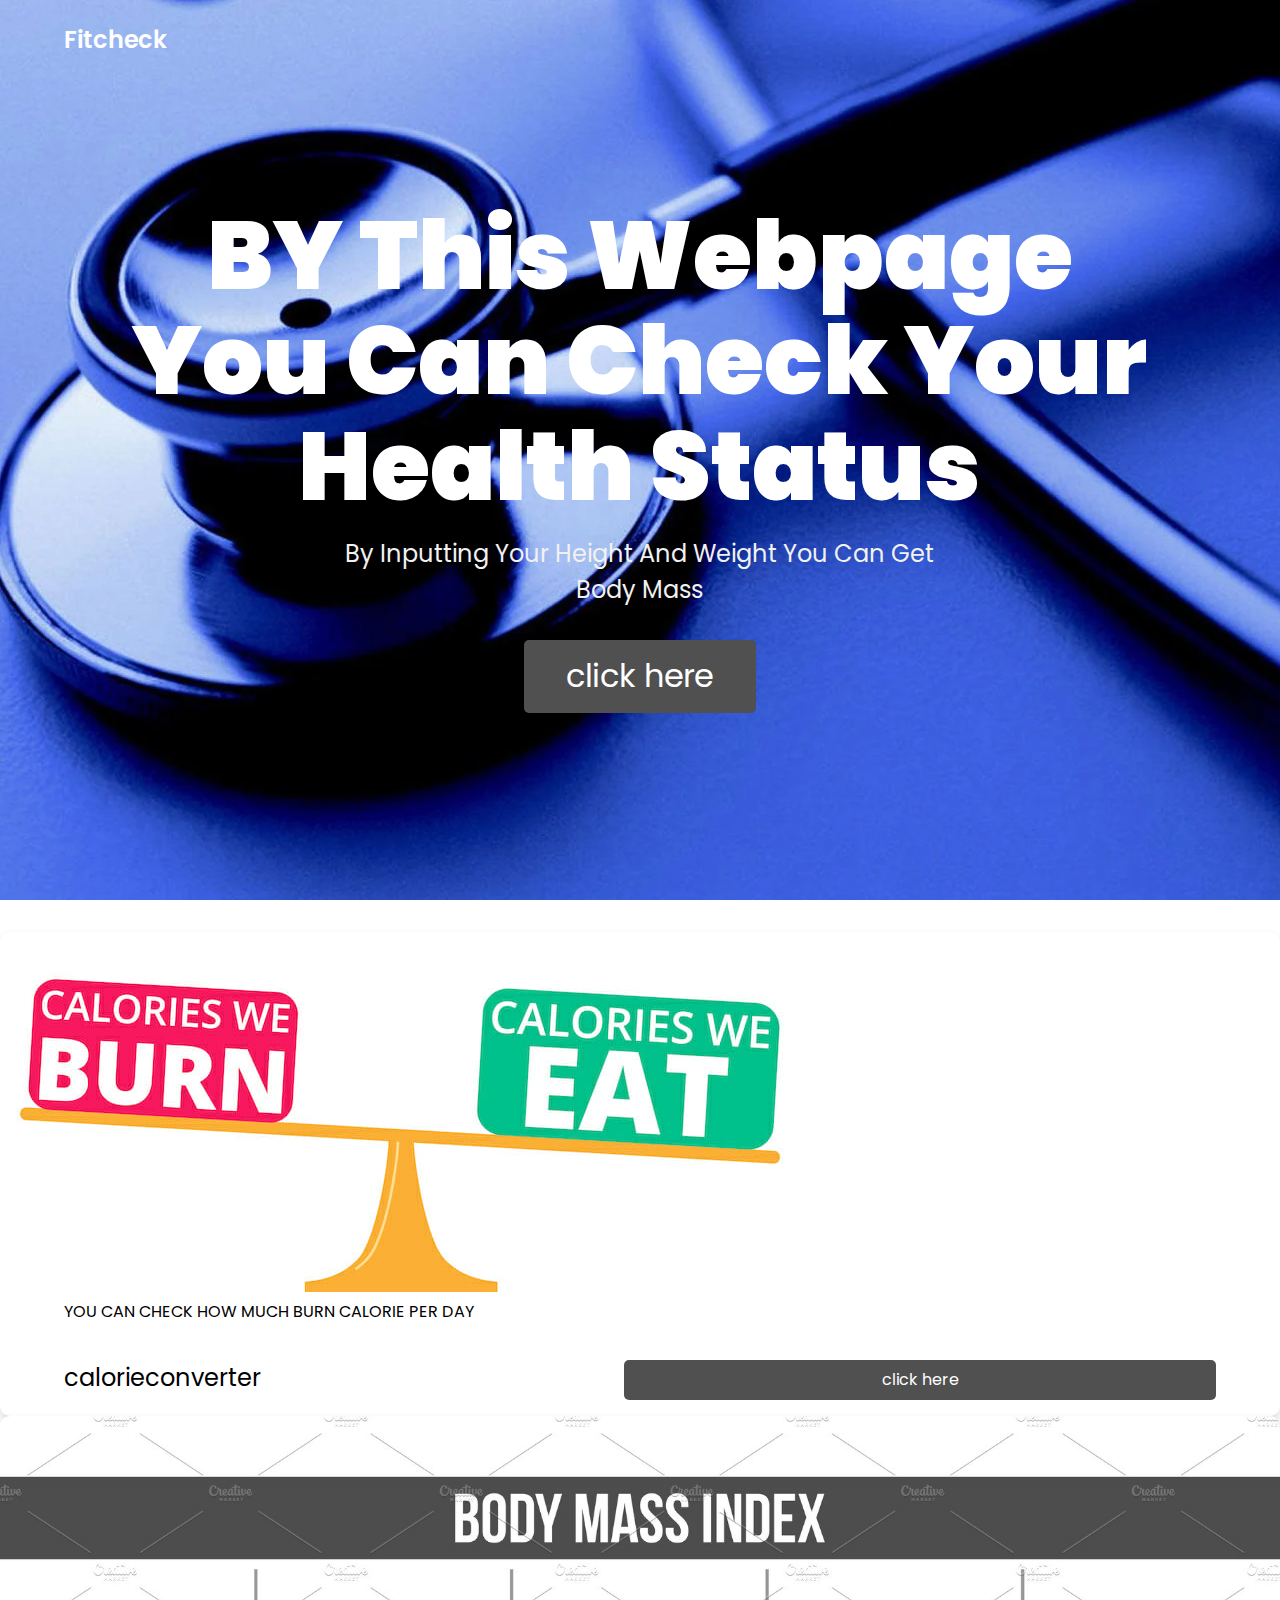
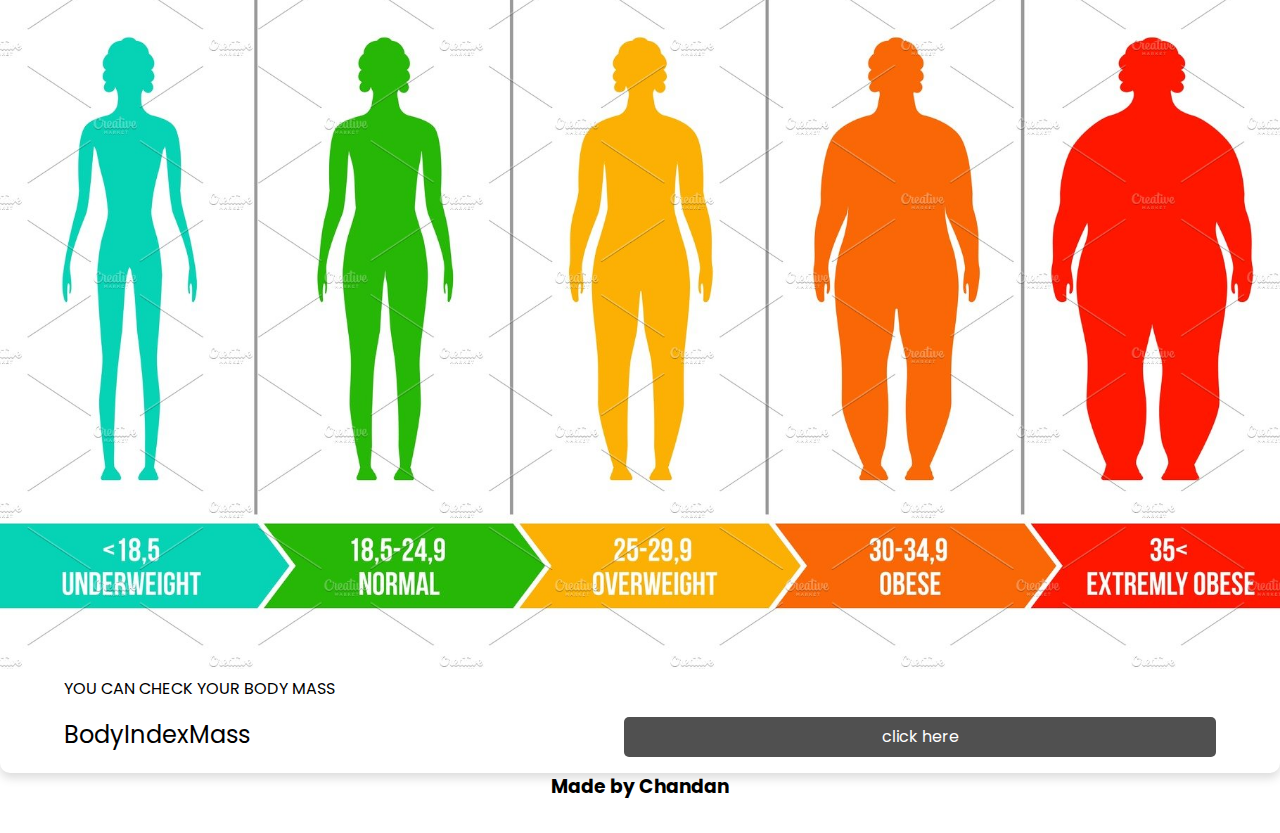
<file: index.html>
<!DOCTYPE html>
<html lang="en">

<head>
    <meta charset="UTF-8">
    <meta http-equiv="X-UA-Compatible" content="IE=edge">
    <meta name="viewport" content="width=device-width, initial-scale=1.0">
    <title>health checker</title>
    <!-- custom css link  -->
    <link rel="stylesheet" href="./style.css">
    <link rel="stylesheet" href="./media.css">
    <!-- custom css link  -->
</head>

<body>
    <!-- navbar  -->
    <nav class="navbar">
        <div class="container">
            <div class="logo">
                Fitcheck
            </div>

            

            <div class="mobile-menu" onclick="showMenu()">
                <div class="line line1 "></div>
                <div class="line line2 "></div>
                <div class="line line3 "></div>
            </div>
        </div>
    </nav>
    <!-- navbar  -->

    <!-- header  -->
    <section class="header">
        <div class="container">
            <div class="header-info">
                <h1 class="header-headline">BY This Webpage you can check your Health status</h1>
                <p class="header-subtitle">
                    By inputting your height and weight you can get body mass
                </p>

                <a href="#calorie" class="cta">click here</a>
            </div>
            
        </div>
    </section>
    
    <section id="calorie">
        <div class="product-info">
            <h3 class="product-title"></h3>

        </div>
        <div class="container">
            <div class="product-card">
                <img src="./images/AdobeStock_205231344.jpg" alt="" class="product-img">
                <div class="card-info">

                    <div class="card-info-content">
                        
                        <p class="loaction-name">you can check how much burn calorie per day</p>
                    </div>
                    <div class="card-info-content">
                      

                        </div>
                    </div>
                    <div class="price">
                        <p>calorieconverter</p>
                        <a href="final.html" class="booking-btn">click here</a>
                    </div>

                </div>
            </div>
            <div class="product-card">
                <img src="./images/bmi.jpg" alt="" class="product-img">
                <div class="card-info">

                    <div class="card-info-content">
                        
                        <p >You Can Check Your Body Mass</p>
                    </div>
                    
                    
                    <div class="price">
                        <p>BodyIndexMass</p>
                        <a href="bmi.html" class="booking-btn">click here</a>
                    </div>

                </div>
            </div>
            
                </div>
            </div>
            <h3 style="text-align: center;"><em> </em> <a href="https://saichandan181.github.io/profile-card/">Made by Chandan</a></h3>
        </div>
        <section id="BMI">
            <div class="product-info">
                <h3 class="product-title"></h3>
    </section>
    
    <!-- product  -->

    <!-- gsap link  -->
    <script src="https://cdnjs.cloudflare.com/ajax/libs/gsap/3.10.4/gsap.min.js" integrity="sha512-VEBjfxWUOyzl0bAwh4gdLEaQyDYPvLrZql3pw1ifgb6fhEvZl9iDDehwHZ+dsMzA0Jfww8Xt7COSZuJ/slxc4Q==" crossorigin="anonymous" referrerpolicy="no-referrer"></script>

    <!-- gsap link  -->

    <script src="./app.js"></script>
</body>

</html>
</file>
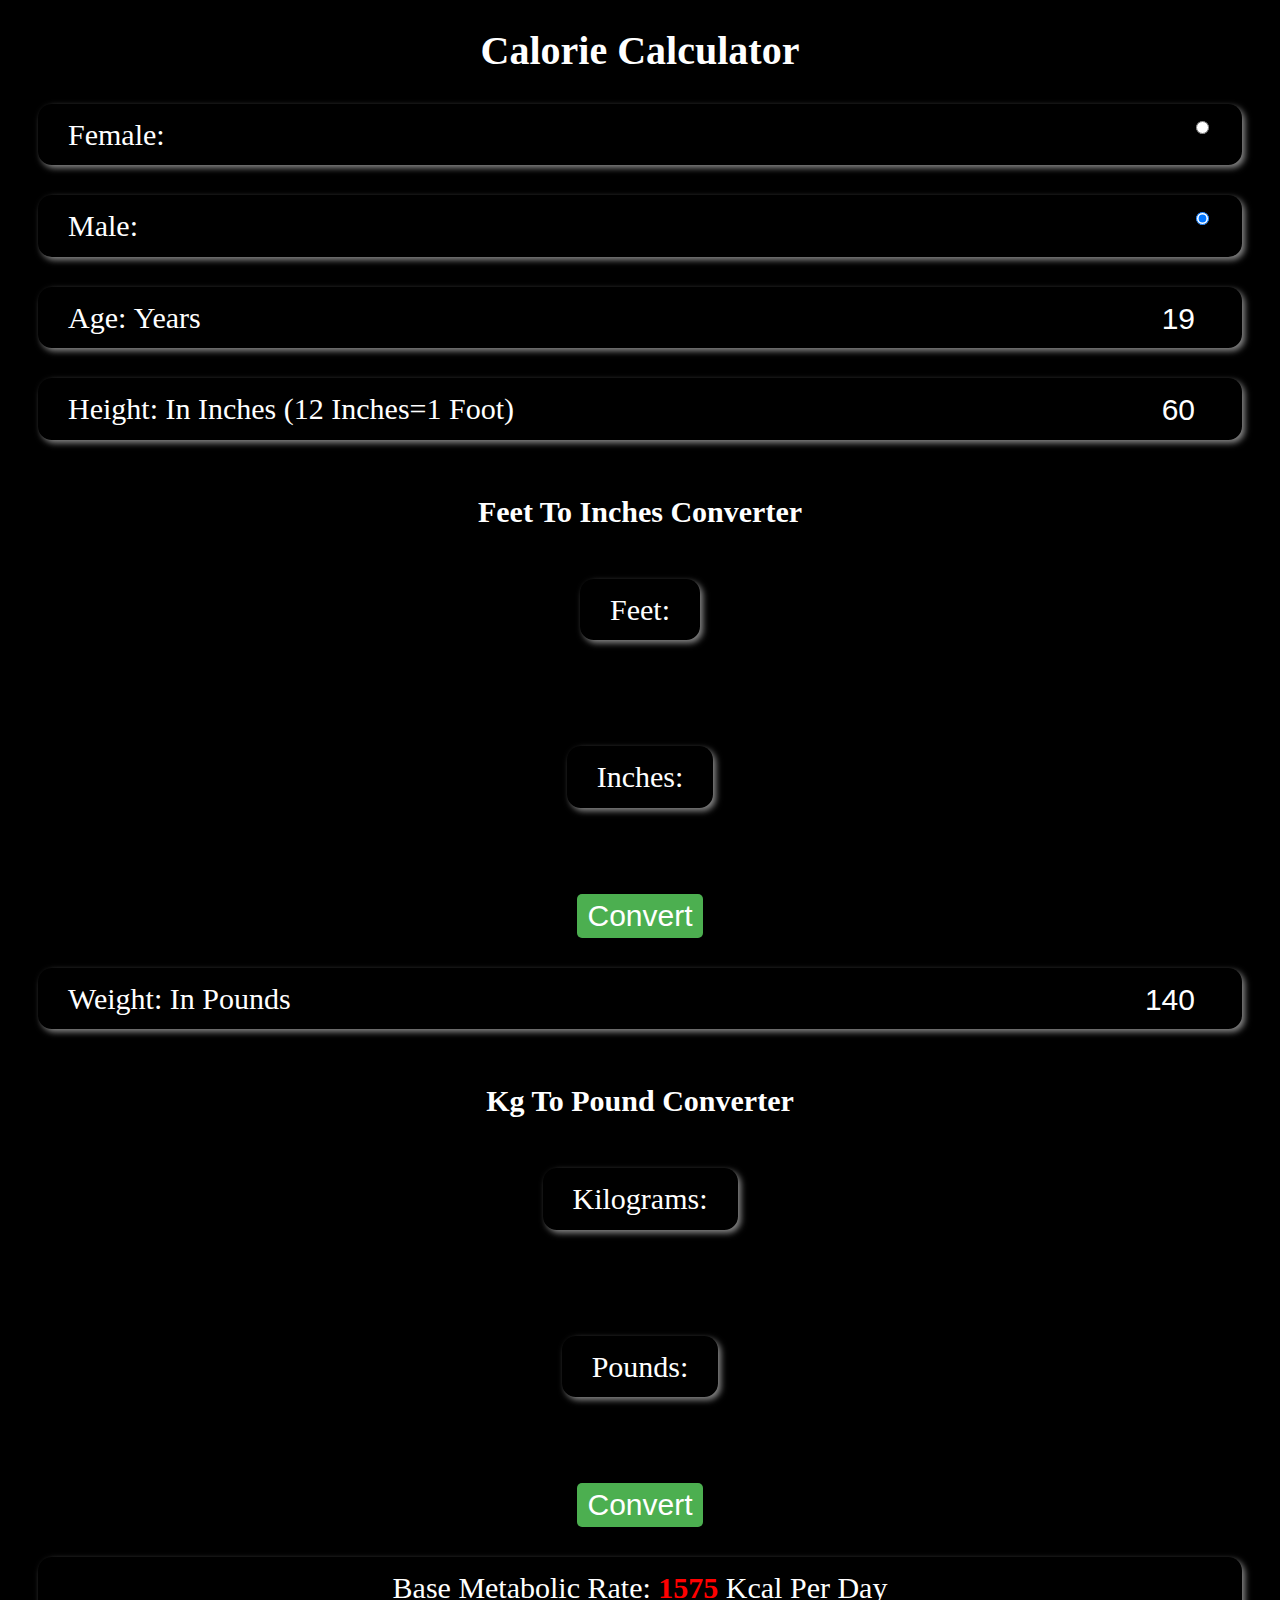
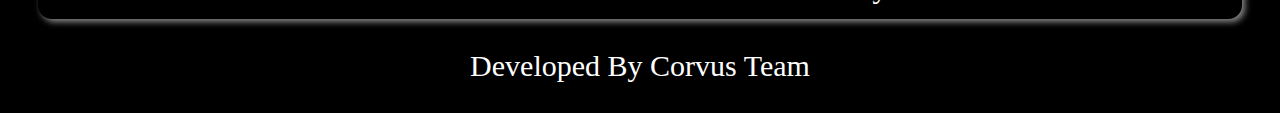
<file: final.html>
<!DOCTYPE html>
<head>
  
    <style>
        label {
  display: block;
  box-shadow: 0.1em 0.1em 0.2em #888;
  margin: 1em;
  border-radius: 1ex;
  padding: 1ex 1em;
}
input[type=number] {
  text-align: right;
  border: none;
}
input {
  float: right;
}
span {
  font-weight: bold;
}
*{
    background-color:black;
    color: white;
    font-size: 30px;
    text-transform: capitalize;
}
.converter {
  display: flex;
  flex-direction: column;
  align-items: center;
}

input {
  margin-bottom: 10px;
}

button {
  margin-top: 10px;
  padding: 5px 10px;
  background-color: #4CAF50;
  color: white;
  border: none;
  border-radius: 5px;
  cursor: pointer;
}

button:hover {
  background-color: #3e8e41;
}

h2 {
  margin-bottom: 10px;
}
.converter {
  display: flex;
  flex-direction: column;
  align-items: center;
}

input {
  margin-bottom: 10px;
}

button {
  margin-top: 10px;
  padding: 5px 10px;
  background-color: #4CAF50;
  color: white;
  border: none;
  border-radius: 5px;
  cursor: pointer;
}

button:hover {
  background-color: #3e8e41;
}

h2 {
  margin-bottom: 20px;
}

</style>
</head>

<body>
<h1 align="center" style="font-size: 40px;">calorie calculator</h1>
<label>Female:
  <input id="female" type="radio"  name="gender" onchange="calsPerDay()">
</label>
<label>Male:
  <input id="male" type="radio" name="gender" onchange="calsPerDay()" checked>
</label>
<label>Age:
  <input id="age" type="number" style="border-radius: 30px;" oninput="calsPerDay()" value="19">
  years
</label>
<label>Height:
  <input id="height" type="number" style="border-radius: 30px;" oninput="calsPerDay()" value="60">
  in inches (12 inches=1 foot)
</label>
<div class="converter">
  <h2>Feet to Inches Converter</h2>
  <label for="feet">Feet:</label>
  <input type="number" id="feet">
  <label for="inches">Inches:</label>
  <input type="number" id="inches" disabled>
  <button onclick="convert()">Convert</button>
</div>

<label>Weight:
  <input id="weight" type="number" style="border-radius: 30px;" oninput="calsPerDay()" value="140">
  in pounds
</label>
<div class="converter">
  <h2>Kg to Pound Converter</h2>
  <label for="kg">Kilograms:</label>
  <input style="color: white;" type="number" id="kg">
  <label for="lb">Pounds:</label>
  <input type="number" id="lb" disabled>
  <button onclick="converter()">Convert</button>
</div>

<label align ="center">
  Base metabolic rate: <span id="totalCals" style="color: red;"></span> kcal per day
</label>

<script type="text/javascript">
    function calsPerDay() {
  function find(id) { return document.getElementById(id) }

  var age = find("age").value
  var height = find("height").value * 2.54
  var weight = find("weight").value / 2.2
  var result = 0
  if (find("male").checked) 
    result = 66.47 + (13.75 * weight) + (5.0 * height - (6.75 * age))
  else if (find("female").checked)
    result = 665.09 + (9.56 * weight) + (1.84 * height - (4.67 * age))
  find("totalCals").innerHTML = Math.round( result )
}
calsPerDay()
function converter() {
  var kg = document.getElementById("kg").value;
  var lb = kg * 2.20462;
  document.getElementById("lb").value = lb.toFixed(2);
}
function convert() {
  var feet = document.getElementById("feet").value;
  var inches = feet * 12;
  document.getElementById("inches").value = inches;
}



</script>


</body>
<footer>
  <p align="center" style="color: white;">Developed by Corvus Team</p>
</footer>
</file>
<file: style.css>
/* google font  */
@import url('https://fonts.googleapis.com/css2?family=Poppins:wght@200;300;400;500;700&display=swap');

* {
    margin: 0;
}



html,
body {
    height: 100%;
    font-family: 'Poppins', sans-serif;
    font-size: 16px;
}


body {
    line-height: 1.5;
    -webkit-font-smoothing: antialiased;
   

}


img,
picture,
video,
canvas,
svg {
    display: block;
    max-width: 100%;
}


input,
button,
textarea,
select {
    font: inherit;
}


p,
h1,
h2,
h3,
h4,
h5,
h6 {
    overflow-wrap: break-word;
}

li {
    list-style: none;
}

a {
    text-decoration: none;
    color: inherit;
}

/* navbar style  */
nav {
    width: 100%;
    max-width: 1980px;
    position: absolute;
    inset: 0 0 100% 0;

}

nav .container {
    width: 90%;
    margin: 0 auto;
    min-height: 80px;
    background-color: transparent;
    display: flex;
    justify-content: space-between;
    align-items: center;
}

.logo {
    font-weight: 600;
    font-size: 1.5rem;
    color: #fff;
}

.nav-list {
    flex-basis: 50%;
    display: flex;
    justify-content: space-between;
    align-items: center;
}

.list-item {
    color: #fff;
    font-size: 1.2rem;
    font-weight: 500;
    transition: opacity 300ms ease;
}

.list-item:hover {
    opacity: 0.8;
}

.contact {
    background-color: #505050;
    padding: 0.5rem 0.8rem;
    border-radius: 5px;
}


.mobile-menu{
    display: none;
}
/* navbar style  */

.header {
    width: 100%;
    max-width: 1980px;
    background-image: url(./images/health1.webp);
    height: 100vh;
    background-size: cover;
    background-position: center;
    background-repeat: no-repeat;
    z-index: 2;

}

.header .container {
    width: 90%;
    margin: 0 auto;
    display: flex;
    justify-content: space-between;
    align-items: center;
    height: 100%;
}

.header-info {
    width: 90%;
    margin-inline: auto;
    display: flex;
    justify-content: center;
    align-items: center;
    flex-direction: column;
    height: 100%;
    z-index: 2;

}

.header-headline {
    font-size: 6rem;
    text-align: center;
    font-weight: 900;
    line-height: 110%;
    text-transform: capitalize;
    color: white;
    padding-block: 1rem;
}

.header-subtitle {
    font-size: 1.5rem;
    width: 60%;
    text-align: center;
    color: #f1f1f1;
    text-transform: capitalize;
    padding-bottom: 2rem;
}

.cta {
    width: 200px;
    background-color: #505050;
    color: #fff;
    text-align: center;
    padding: 0.8rem 1rem;
    border-radius: 5px;
    font-size: 2rem;
}

form {
    max-width: 1980px;
    width: 100%;
    margin-top: -50px;
}

form .container {
    width: 80%;
    margin-inline: auto;
    background-color: #fff;
    box-shadow: 0px 5px 10px rgba(80, 80, 80, 0.30);
    display: flex;
    justify-content: center;
    flex-wrap: wrap;
    align-items: center;
    min-height: 100px;
    gap: 2rem;
    border-radius: 0.6rem;
}

.input {
    flex-basis: 22%;
    background-color: transparent;
    height: 100%;
    display: flex;
    justify-content: center;
    align-items: center;
    border: 0.3px solid rgba(80, 80, 80, .30);
    padding: 0.5rem 0;
    border-radius: 5px;
}

.input input {
    outline: 0;
    border: 0;
    background-color: transparent;
    text-transform: uppercase;
    font-size: 1rem;

}

.search {
    background-color: #505050;
    flex-basis: 15%;
    border-radius: 5px;
    cursor: pointer;
    transition: opacity 300ms;

}




/* product  */
#product {
    width: 100%;
    max-width: 1980px;
    padding-block: 4rem;
}

.product-info {
    width: 80%;
    margin: 0 auto;
    display: flex;
    justify-content: space-between;
    padding-bottom: 2rem;
}

.product-info .product-title {
    font-size: 2.8rem;
    font-weight: 500;
    text-transform: capitalize;
    color: #505050;
    width: 70%;
}

.product-btn {
    background-color: transparent;
    color: #505050;
    font-size: 1.5rem;
    display: flex;
    width: 20%;
    justify-content: center;
    align-items: center;
    min-height: 20px;
    transition: color 300ms;
}

.product-btn:hover {
    color: #000;
}

#product .container {
    width: 90%;
    margin-inline: auto;
    display: flex;
    justify-content: center;
    align-items: center;
    flex-wrap: wrap;
    gap: 1rem;
}

.product-card {
    flex-basis: 28%;
    /* background-color: royalblue; */
    border-radius: 10px;
    display: flex;
    justify-content: center;
    align-items: flex-start;
    flex-direction: column;
    /* border: 0.5px solid rgba(80, 80, 80, 0.30); */
    box-shadow: 0px 5px 10px rgba(80, 80, 80, 0.20);
    padding-bottom: 1rem;
    overflow: hidden;

}

.product-card:hover .product-img{
    transform: scale(1.035);
}

.product-img {
    flex-basis: 100%;
    object-fit: cover;
    transition:  300ms ease;
}

.card-info {
    display: flex;
    justify-content: center;
    align-items: center;

    flex-direction: column;
    /* background-color: red; */
    width: 100%;
    gap: 1rem;
    padding-top: 0.5rem;
}

.card-info-content {
    display: flex;
    text-transform: uppercase;
    min-height: 20px;
    justify-self: center;
    align-items: center;
    gap: 0.5rem;
    /* background-color: yellow; */
    width: 90%;
    margin-inline: auto;

}

.content {
    flex-basis: 30%;
    display: flex;
    justify-content: start;
    min-height: 20px;
    align-items: center;
}

.content p {
    font-size: 1rem;
}

.price {
    display: flex;
    justify-content: space-between;
    width: 90%;
    margin-inline: auto;

    gap: 10px;

}

.price p {
    font-size: 1.5rem;
    flex-basis: 30%;

}

.booking-btn {
    color: #fff;
    background-color: #505050;
    flex-basis: 50%;
    padding: 0.5rem 0.5rem;
    text-align: center;
    font-size: 1rem;
    border-radius: 5px;
}
</file>
<file: media.css>
@media (max-width:600px) {
    .navbar {

        box-shadow: 2px 2px 2px rgba(80, 80, 80, 0.15);
        min-height: 80px;
        z-index: 9999;
    }

    .logo {
        color: #fff;
    }




    
       

    

    .mobile-menu {
        display: block;
        position: relative;
        height: 35px;
        width: 35px;
        /* background-color: rgb(224, 228, 13); */
        display: flex;
        justify-content: center;
        align-items: center;
        flex-direction: column;
        gap: 0.5rem;
        margin-right: 1rem;

    }

    .line {
        width: 90%;
        height: 4px;
        background-color: #fff;
        border-radius: 5px;
        position: absolute;
        transition: transform 300ms ease-in-out;
    }

    .line1 {
        top: 3px;
    }

    .line1.active {
        transform: rotate(49deg);
        top: 15px;
    }

    .line2.active {
        transform: translateX(30px);
        opacity: 0;
    }

    .line3 {
        bottom: 3px;

    }

    .line3.active {

        transform: rotate(-49deg);
        bottom: 16px;

    }

   

    

    .header {
        height: 600px;
        /* z-index: -1; */
    }

    .header.container {
        width: 100%;
        z-index: -99;
    }
    .header-info{
        z-index: 989;
    }

    .header-headline {
        font-size: 2.5rem;
        /* text-align: left; */
        width: 100%;
        padding: 0;
        line-height: 140%;
        font-weight: 900;
    }

    .header-subtitle {
        width: 100%;
        font-size: 0.825rem;
        padding: 1rem;
    }

    .cta {
        width: 100px;
        font-size: 0.825rem;
    }

    form{
        width: 100%;
        display: block;
        margin-top: -100px;
        border-radius: 0;
    }
    form .container{
        width: 100%;
     border-top-right-radius: 0;
     border-top-left-radius: 0;
     box-shadow: 0px 5px 10px rgba(80, 80, 80, 0.15);
        padding-block: 2rem;
    }

    .input{
        flex-basis: 70%;
    }
    #product {
       
    }

    .product-info{
       width: 90%;
       flex-direction: column;
       justify-content: center;
       /* background-color: red; */
    }
    
.product-info .product-title{
        font-size: 1.5rem;
        width: 100%;
        flex-basis: 100%;
        text-align: center;
    }
    .product-btn{
        width: 350px;
    }
    #product .container{
        gap: 2rem;
    }

    .product-card{
        flex-basis: 100%;
    }
}
</file>
